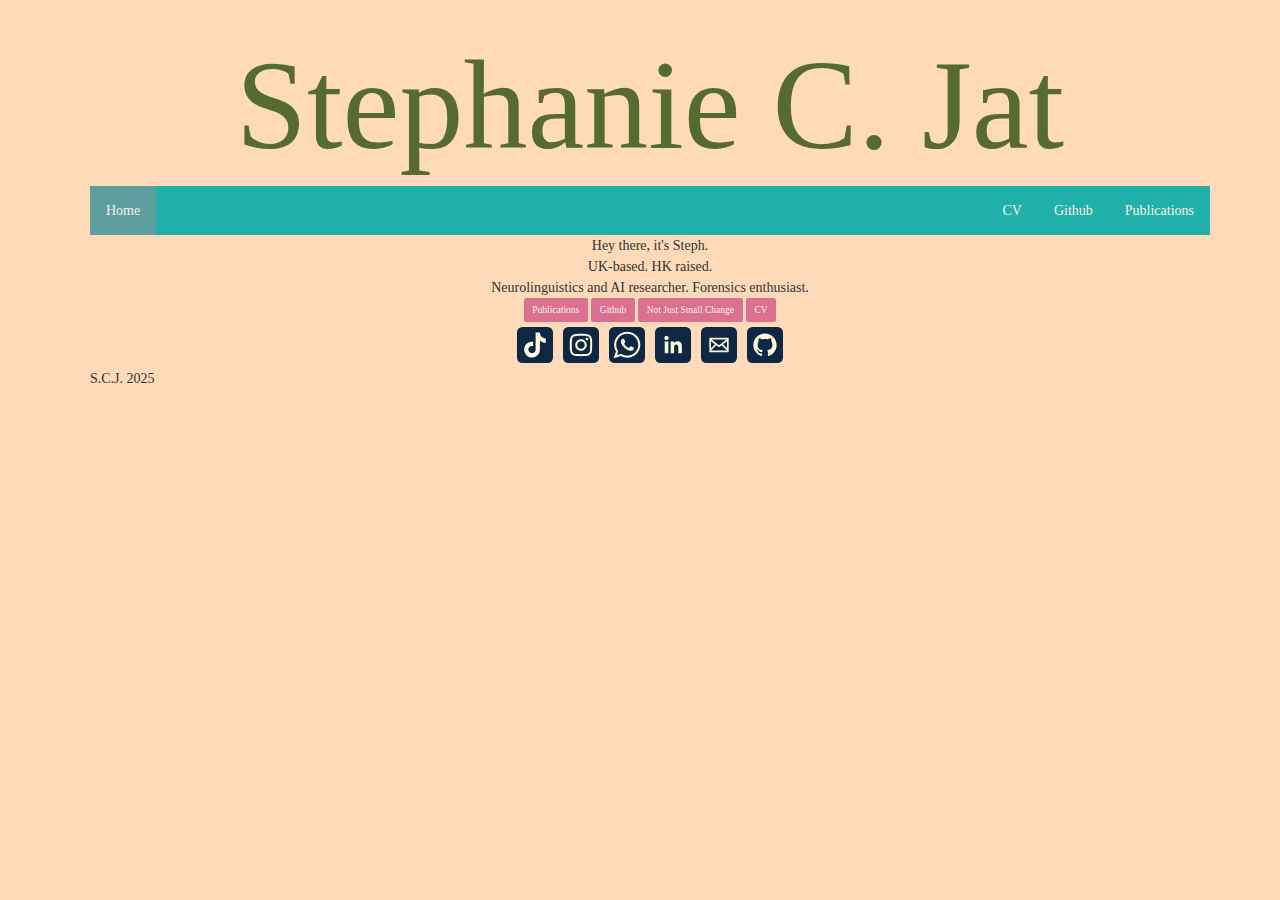
<file: index.html>
<!DOCTYPE html>

<html lang="en">

    <head>

        <meta charset="utf-8">
        <meta name="viewport" content="width=device-width, initial-scale=1.0">
        <link rel="stylesheet" href="https://maxcdn.bootstrapcdn.com/bootstrap/3.4.1/css/bootstrap.min.css">
        <script src="https://ajax.googleapis.com/ajax/libs/jquery/3.7.1/jquery.min.js"></script>
        <script src="https://maxcdn.bootstrapcdn.com/bootstrap/3.4.1/js/bootstrap.min.js"></script>
        <link rel="stylesheet" type="text/css" href="styles.css">
        <h1>Stephanie C. Jat</h1>

    </head>

    <body>
        <ul class="topnav">
            <li><a class="active" href="index.html">Home</a></li>
            <li class="right"><a href="publications.html">Publications</a></li>
            <li class="right"><a href="https://github.com/scj45">Github</a></li>
            <li class="right"><a href="./cv.pdf">CV</a></li>
          </ul> 


        <main class="container-fluid py-5 text-center">
            <fieldset>
                Hey there, it's Steph. <br>
                ​UK-based. HK raised. <br>
                Neurolinguistics and AI researcher. Forensics enthusiast.
                <div>
                    <button onclick="location.href='publications.html'">Publications</button>
                    <a href='https://github.com/scj45'><button>Github</button></a>
                    <a href='https://notjustsmallchange.square.site/'><button>Not Just Small Change</button></a>
                    <button onclick="location.href='./cv.pdf'">CV</button>
                </div>
            </fieldset>

            <!-- Social Media Icons by NiftyButtons https://niftybuttons.com --><div style="display: flex; flex-wrap:wrap; align-items: center; justify-content: center;"><a href="https://www.tiktok.com/@medicatedlinguini" target="_blank" rel="noopener noreferrer" style="text-decoration:none;border:0;width:36px;height:36px;padding:2px;margin:5px;color:#fff9d9;border-radius:15%;background-color:#0d2744;"><svg class="niftybutton-tiktok" style="display:block;fill:currentColor" data-donate="true" data-tag="tic" data-name="TikTok" viewBox="0 0 512 512" preserveAspectRatio="xMidYMid meet"><title>TikTok social icon</title>
            <path d="M 386.160156 141.550781 C 383.457031 140.15625 380.832031 138.625 378.285156 136.964844 C 370.878906 132.070312 364.085938 126.300781 358.058594 119.785156 C 342.976562 102.523438 337.339844 85.015625 335.265625 72.757812 L 335.351562 72.757812 C 333.617188 62.582031 334.332031 56 334.441406 56 L 265.742188 56 L 265.742188 321.648438 C 265.742188 325.214844 265.742188 328.742188 265.589844 332.226562 C 265.589844 332.660156 265.550781 333.058594 265.523438 333.523438 C 265.523438 333.714844 265.523438 333.917969 265.484375 334.117188 C 265.484375 334.167969 265.484375 334.214844 265.484375 334.265625 C 264.011719 353.621094 253.011719 370.976562 236.132812 380.566406 C 227.472656 385.496094 217.675781 388.078125 207.707031 388.066406 C 175.699219 388.066406 149.757812 361.964844 149.757812 329.734375 C 149.757812 297.5 175.699219 271.398438 207.707031 271.398438 C 213.765625 271.394531 219.789062 272.347656 225.550781 274.226562 L 225.632812 204.273438 C 190.277344 199.707031 154.621094 210.136719 127.300781 233.042969 C 115.457031 243.328125 105.503906 255.605469 97.882812 269.316406 C 94.984375 274.316406 84.042969 294.410156 82.714844 327.015625 C 81.882812 345.523438 87.441406 364.699219 90.089844 372.625 L 90.089844 372.792969 C 91.757812 377.457031 98.214844 393.382812 108.742188 406.808594 C 117.230469 417.578125 127.253906 427.035156 138.5 434.882812 L 138.5 434.714844 L 138.667969 434.882812 C 171.925781 457.484375 208.800781 456 208.800781 456 C 215.183594 455.742188 236.566406 456 260.851562 444.492188 C 287.785156 431.734375 303.117188 412.726562 303.117188 412.726562 C 312.914062 401.367188 320.703125 388.425781 326.148438 374.449219 C 332.367188 358.109375 334.441406 338.507812 334.441406 330.675781 L 334.441406 189.742188 C 335.273438 190.242188 346.375 197.582031 346.375 197.582031 C 346.375 197.582031 362.367188 207.832031 387.316406 214.507812 C 405.214844 219.257812 429.332031 220.257812 429.332031 220.257812 L 429.332031 152.058594 C 420.882812 152.976562 403.726562 150.308594 386.160156 141.550781 Z M 386.160156 141.550781"></path>
            </svg></a><a href="https://www.instagram.com/medicatedlinguini/" target="_blank" rel="noopener noreferrer" style="text-decoration:none;border:0;width:36px;height:36px;padding:2px;margin:5px;color:#fff9d9;border-radius:15%;background-color:#0d2744;"><svg class="niftybutton-instagram" style="display:block;fill:currentColor" data-donate="true" data-tag="ins" data-name="Instagram" viewBox="0 0 512 512" preserveAspectRatio="xMidYMid meet"><title>Instagram social icon</title>
                <path d="M256 109.3c47.8 0 53.4 0.2 72.3 1 17.4 0.8 26.9 3.7 33.2 6.2 8.4 3.2 14.3 7.1 20.6 13.4 6.3 6.3 10.1 12.2 13.4 20.6 2.5 6.3 5.4 15.8 6.2 33.2 0.9 18.9 1 24.5 1 72.3s-0.2 53.4-1 72.3c-0.8 17.4-3.7 26.9-6.2 33.2 -3.2 8.4-7.1 14.3-13.4 20.6 -6.3 6.3-12.2 10.1-20.6 13.4 -6.3 2.5-15.8 5.4-33.2 6.2 -18.9 0.9-24.5 1-72.3 1s-53.4-0.2-72.3-1c-17.4-0.8-26.9-3.7-33.2-6.2 -8.4-3.2-14.3-7.1-20.6-13.4 -6.3-6.3-10.1-12.2-13.4-20.6 -2.5-6.3-5.4-15.8-6.2-33.2 -0.9-18.9-1-24.5-1-72.3s0.2-53.4 1-72.3c0.8-17.4 3.7-26.9 6.2-33.2 3.2-8.4 7.1-14.3 13.4-20.6 6.3-6.3 12.2-10.1 20.6-13.4 6.3-2.5 15.8-5.4 33.2-6.2C202.6 109.5 208.2 109.3 256 109.3M256 77.1c-48.6 0-54.7 0.2-73.8 1.1 -19 0.9-32.1 3.9-43.4 8.3 -11.8 4.6-21.7 10.7-31.7 20.6 -9.9 9.9-16.1 19.9-20.6 31.7 -4.4 11.4-7.4 24.4-8.3 43.4 -0.9 19.1-1.1 25.2-1.1 73.8 0 48.6 0.2 54.7 1.1 73.8 0.9 19 3.9 32.1 8.3 43.4 4.6 11.8 10.7 21.7 20.6 31.7 9.9 9.9 19.9 16.1 31.7 20.6 11.4 4.4 24.4 7.4 43.4 8.3 19.1 0.9 25.2 1.1 73.8 1.1s54.7-0.2 73.8-1.1c19-0.9 32.1-3.9 43.4-8.3 11.8-4.6 21.7-10.7 31.7-20.6 9.9-9.9 16.1-19.9 20.6-31.7 4.4-11.4 7.4-24.4 8.3-43.4 0.9-19.1 1.1-25.2 1.1-73.8s-0.2-54.7-1.1-73.8c-0.9-19-3.9-32.1-8.3-43.4 -4.6-11.8-10.7-21.7-20.6-31.7 -9.9-9.9-19.9-16.1-31.7-20.6 -11.4-4.4-24.4-7.4-43.4-8.3C310.7 77.3 304.6 77.1 256 77.1L256 77.1z"></path>
                <path d="M256 164.1c-50.7 0-91.9 41.1-91.9 91.9s41.1 91.9 91.9 91.9 91.9-41.1 91.9-91.9S306.7 164.1 256 164.1zM256 315.6c-32.9 0-59.6-26.7-59.6-59.6s26.7-59.6 59.6-59.6 59.6 26.7 59.6 59.6S288.9 315.6 256 315.6z"></path>
                <circle cx="351.5" cy="160.5" r="21.5"></circle>
            </svg></a><a href="https://wa.me/447821340942" target="_blank" rel="noopener noreferrer" style="text-decoration:none;border:0;width:36px;height:36px;padding:2px;margin:5px;color:#fff9d9;border-radius:15%;background-color:#0d2744;"><svg class="niftybutton-whatsapp" style="display:block;fill:currentColor" data-donate="true" data-tag="wha" data-name="WhatsApp" viewBox="0 0 512 512" preserveAspectRatio="xMidYMid meet"><title>WhatsApp social icon</title>
                <path d="M 469.257812 250.492188 C 469.257812 365.242188 375.507812 458.269531 259.839844 458.269531 C 223.132812 458.269531 188.652344 448.878906 158.636719 432.4375 L 42.703125 469.257812 L 80.492188 357.746094 C 61.4375 326.449219 50.460938 289.703125 50.460938 250.476562 C 50.476562 135.726562 144.199219 42.703125 259.867188 42.703125 C 375.523438 42.730469 469.257812 135.742188 469.257812 250.492188 Z M 259.824219 75.832031 C 162.753906 75.832031 83.789062 154.199219 83.789062 250.535156 C 83.789062 288.757812 96.253906 324.140625 117.324219 352.933594 L 95.347656 417.792969 L 162.976562 396.304688 C 190.792969 414.550781 224.078125 425.179688 259.824219 425.179688 C 356.898438 425.179688 435.886719 346.828125 435.886719 250.492188 C 435.917969 154.199219 356.910156 75.832031 259.824219 75.832031 Z M 365.589844 298.355469 C 364.285156 296.253906 360.863281 294.972656 355.742188 292.414062 C 350.636719 289.855469 325.367188 277.546875 320.679688 275.875 C 315.949219 274.164062 312.527344 273.304688 309.105469 278.40625 C 305.726562 283.511719 295.878906 294.972656 292.859375 298.394531 C 289.867188 301.804688 286.878906 302.234375 281.746094 299.71875 C 276.613281 297.128906 260.0625 291.789062 240.449219 274.445312 C 225.191406 260.925781 214.882812 244.273438 211.90625 239.167969 C 208.890625 234.078125 211.601562 231.324219 214.148438 228.792969 C 216.441406 226.5 219.28125 222.839844 221.851562 219.851562 C 224.425781 216.886719 225.273438 214.785156 226.984375 211.378906 C 228.667969 207.972656 227.820312 205.007812 226.554688 202.433594 C 225.273438 199.875 215.023438 174.839844 210.726562 164.644531 C 206.457031 154.460938 202.183594 156.144531 199.179688 156.144531 C 196.191406 156.144531 192.769531 155.726562 189.347656 155.726562 C 185.925781 155.726562 180.363281 156.964844 175.675781 162.070312 C 170.988281 167.175781 157.71875 179.484375 157.71875 204.550781 C 157.71875 229.640625 176.089844 253.832031 178.664062 257.222656 C 181.25 260.605469 214.1875 313.722656 266.363281 334.113281 C 318.5625 354.492188 318.5625 347.691406 327.964844 346.828125 C 337.398438 345.964844 358.34375 334.519531 362.601562 322.640625 C 366.882812 310.707031 366.882812 300.480469 365.589844 298.355469 Z M 365.589844 298.355469"></path>
            </svg></a><a href="https://www.linkedin.com/in/stephanie-jat/" target="_blank" rel="noopener noreferrer" style="text-decoration:none;border:0;width:36px;height:36px;padding:2px;margin:5px;color:#fff9d9;border-radius:15%;background-color:#0d2744;"><svg class="niftybutton-linkedin" style="display:block;fill:currentColor" data-donate="true" data-tag="lin" data-name="LinkedIn" viewBox="0 0 512 512" preserveAspectRatio="xMidYMid meet"><title>LinkedIn social icon</title>
                <path d="M186.4 142.4c0 19-15.3 34.5-34.2 34.5 -18.9 0-34.2-15.4-34.2-34.5 0-19 15.3-34.5 34.2-34.5C171.1 107.9 186.4 123.4 186.4 142.4zM181.4 201.3h-57.8V388.1h57.8V201.3zM273.8 201.3h-55.4V388.1h55.4c0 0 0-69.3 0-98 0-26.3 12.1-41.9 35.2-41.9 21.3 0 31.5 15 31.5 41.9 0 26.9 0 98 0 98h57.5c0 0 0-68.2 0-118.3 0-50-28.3-74.2-68-74.2 -39.6 0-56.3 30.9-56.3 30.9v-25.2H273.8z"></path>
            </svg></a><a href="mailto:stephaniecjat@gmail.com" target="_blank" rel="noopener noreferrer" style="text-decoration:none;border:0;width:36px;height:36px;padding:2px;margin:5px;color:#fff9d9;border-radius:15%;background-color:#0d2744;"><svg class="niftybutton-email" style="display:block;fill:currentColor" data-donate="true" data-tag="ema" data-name="Email" viewBox="0 0 512 512" preserveAspectRatio="xMidYMid meet"><title>Email icon</title>
                <path d="M101.3 141.6v228.9h0.3 308.4 0.8V141.6H101.3zM375.7 167.8l-119.7 91.5 -119.6-91.5H375.7zM127.6 194.1l64.1 49.1 -64.1 64.1V194.1zM127.8 344.2l84.9-84.9 43.2 33.1 43-32.9 84.7 84.7L127.8 344.2 127.8 344.2zM384.4 307.8l-64.4-64.4 64.4-49.3V307.8z"></path>
            </svg></a><a href="https://github.com/scj45" target="_blank" rel="noopener noreferrer" style="text-decoration:none;border:0;width:36px;height:36px;padding:2px;margin:5px;color:#fff9d9;border-radius:15%;background-color:#0d2744;"><svg class="niftybutton-github" style="display:block;fill:currentColor" data-donate="true" data-tag="git" data-name="Github" viewBox="0 0 512 512" preserveAspectRatio="xMidYMid meet"><title>Github social icon</title>
                <path d="M256 70.7c-102.6 0-185.9 83.2-185.9 185.9 0 82.1 53.3 151.8 127.1 176.4 9.3 1.7 12.3-4 12.3-8.9V389.4c-51.7 11.3-62.5-21.9-62.5-21.9 -8.4-21.5-20.6-27.2-20.6-27.2 -16.9-11.5 1.3-11.3 1.3-11.3 18.7 1.3 28.5 19.2 28.5 19.2 16.6 28.4 43.5 20.2 54.1 15.4 1.7-12 6.5-20.2 11.8-24.9 -41.3-4.7-84.7-20.6-84.7-91.9 0-20.3 7.3-36.9 19.2-49.9 -1.9-4.7-8.3-23.6 1.8-49.2 0 0 15.6-5 51.1 19.1 14.8-4.1 30.7-6.2 46.5-6.3 15.8 0.1 31.7 2.1 46.6 6.3 35.5-24 51.1-19.1 51.1-19.1 10.1 25.6 3.8 44.5 1.8 49.2 11.9 13 19.1 29.6 19.1 49.9 0 71.4-43.5 87.1-84.9 91.7 6.7 5.8 12.8 17.1 12.8 34.4 0 24.9 0 44.9 0 51 0 4.9 3 10.7 12.4 8.9 73.8-24.6 127-94.3 127-176.4C441.9 153.9 358.6 70.7 256 70.7z"></path>
            </svg></a></div>
            
        </main>

        <footer>
            <div>
                <p>S.C.J. 2025</p>
            </div>
        </footer>

    </body>

</html>
</file>
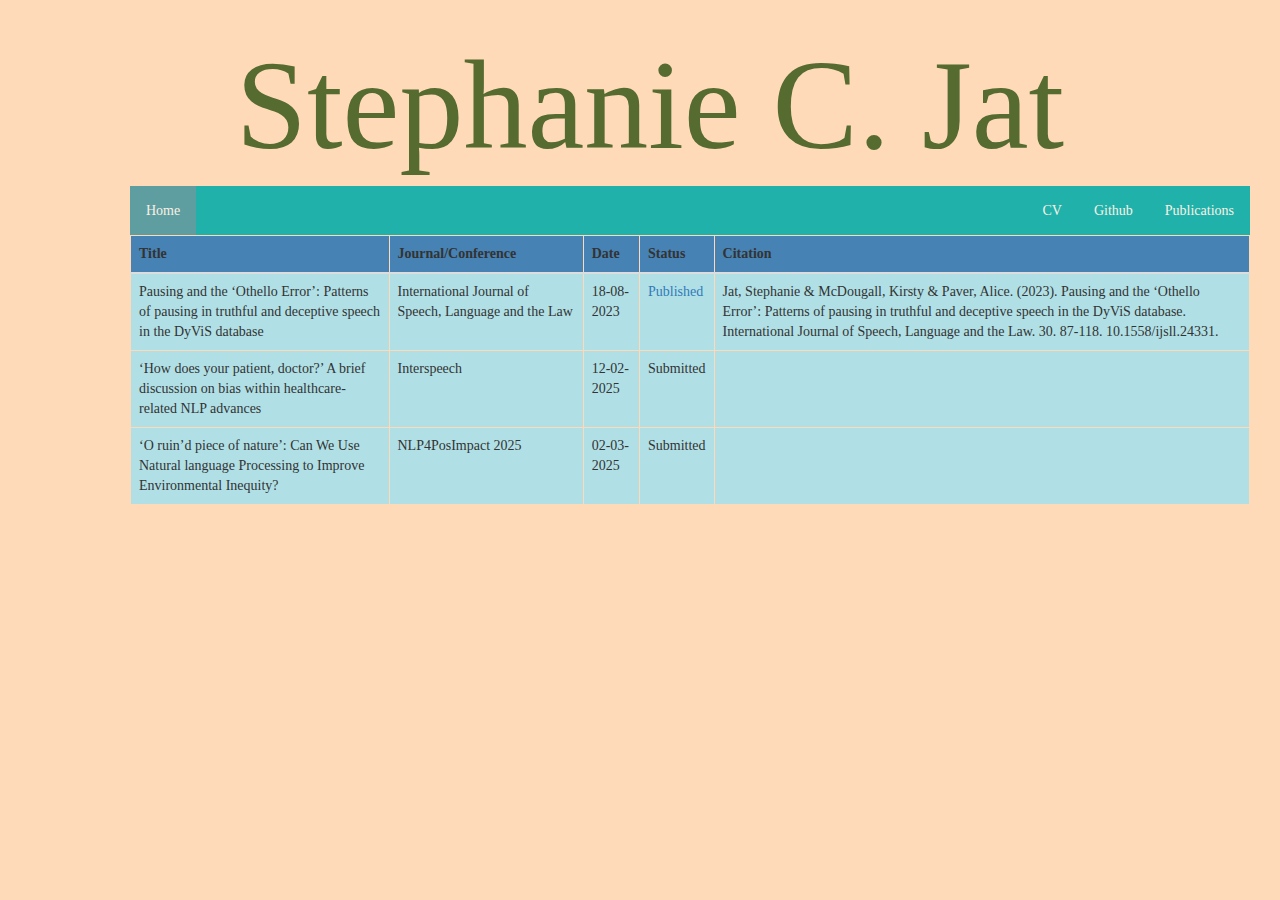
<file: publications.html>
<!DOCTYPE html>

<html lang="en">

    <head>

        <meta charset="utf-8">
        <meta name="viewport" content="width=device-width, initial-scale=1.0">
        <link rel="stylesheet" href="https://maxcdn.bootstrapcdn.com/bootstrap/3.4.1/css/bootstrap.min.css">
        <script src="https://ajax.googleapis.com/ajax/libs/jquery/3.7.1/jquery.min.js"></script>
        <script src="https://maxcdn.bootstrapcdn.com/bootstrap/3.4.1/js/bootstrap.min.js"></script>
        <link rel="stylesheet" type="text/css" href="styles.css">
        <h1>Stephanie C. Jat</h1>

    </head>


    <body>
        <div class="container">
            <ul class="topnav">
                <li><a class="active" href="index.html">Home</a></li>
                <li class="right"><a href="publications.html">Publications</a></li>
                <li class="right"><a href="https://github.com/scj45">Github</a></li>
                <li class="right"><a href="./cv.pdf">CV</a></li>
            </ul> 

            <div class="table-responsive">

                <table class="table">
                    <thead>
                        <tr>
                            <th scope="col">Title</th>
                            <th scope="col">Journal/Conference</th>
                            <th scope="col">Date</th>
                            <th scope="col">Status</th>
                            <th scope="col">Citation</th>
                        </tr>
                    </thead>
                    <tbody>
                        <tr>
                            <td>Pausing and the ‘Othello Error’: Patterns of pausing in truthful and deceptive speech in the DyViS database</td>
                            <td>International Journal of Speech, Language and the Law</td>
                            <td>18-08-2023</td>
                            <td><a href="https://www.researchgate.net/publication/373191234_Pausing_and_the_'Othello_Error'_Patterns_of_pausing_in_truthful_and_deceptive_speech_in_the_DyViS_database">Published</a></td>
                            <td>Jat, Stephanie & McDougall, Kirsty & Paver, Alice. (2023). Pausing and the ‘Othello Error’: Patterns of pausing in truthful and deceptive speech in the DyViS database. International Journal of Speech, Language and the Law. 30. 87-118. 10.1558/ijsll.24331.</td>
                        </tr>
                        <tr>
                            <td>‘How does your patient, doctor?’ A brief discussion on bias within healthcare-related NLP advances</td>
                            <td>Interspeech</td>
                            <td>12-02-2025</td>
                            <td>Submitted</td>
                            <td></td>
                        </tr>
                        <tr>
                            <td>‘O ruin’d piece of nature’: Can We Use Natural language Processing to Improve Environmental Inequity?</td>
                            <td>NLP4PosImpact 2025</td>
                            <td>02-03-2025</td>
                            <td>Submitted</td>
                            <td></td>
                        </tr>
                    </tbody>
                </table>
            </div>
        </div>
    </body>
</file>
<file: styles.css>
body {
    background-color: peachpuff;
    font-family: 'Georgia';
    font-size: 3%vw;
    font-weight: 400;
    line-height: 1.5;
    margin: 35px 70px 50px 90px;
    text-align: left;
}

.container {
    margin-left: 15px;
    margin-right: 15px;
    padding-left: 25px;
    padding-right: 25px;
}

.header {
    background-color: linen;
    color: darkolivegreen;
    margin-bottom: 2rem;
    padding: 2rem 1rem;
    text-align: center;
}

h1 {
    font-family: 'Georgia', serif;
    font-size: 10vw;
    color: darkolivegreen;
    text-align: center;
}


.footer {
    text-align: left;
    padding: 3px;
    background-color: darkolivegreen;
    color: BlanchedAlmond;
}


button {

    background-color: palevioletred;
    color: linen;
    border: 1px solid transparent;
    border-radius: 0.25rem;
    font-size: 0.95rem;
    font-weight: 400;
    line-height: 1.5;
    padding: 0.375rem 0.75rem;
    text-align: center;
    transition: color 0.15s ease-in-out, background-color 0.15s ease-in-out, border-color 0.15s ease-in-out, box-shadow 0.15s ease-in-out;
    vertical-align: middle;
}

ul.topnav {
    list-style-type: none;
    margin: 0;
    padding: 0;
    overflow: hidden;
    background-color: lightseagreen;
  }
  
  ul.topnav li {float: left;}
  
  ul.topnav li a {
    display: block;
    color: linen;
    text-align: center;
    padding: 14px 16px;
    text-decoration: none;
  }
  
  ul.topnav li a:hover:not(.active) {background-color: lightseagreen;}
  
  ul.topnav li a.active {background-color: cadetblue;}
  
  ul.topnav li.right {float: right;}
  
  @media screen and (max-width: 600px) {
    ul.topnav li.right, 
    ul.topnav li {float: none;}
  }

  table, th, td {
    border: 1px solid peachpuff;
    border-collapse: collapse;
    padding: 10px;
  }

  th {
    background-color: steelblue;
  }

  td {
    background-color: powderblue;
  }
</file>
